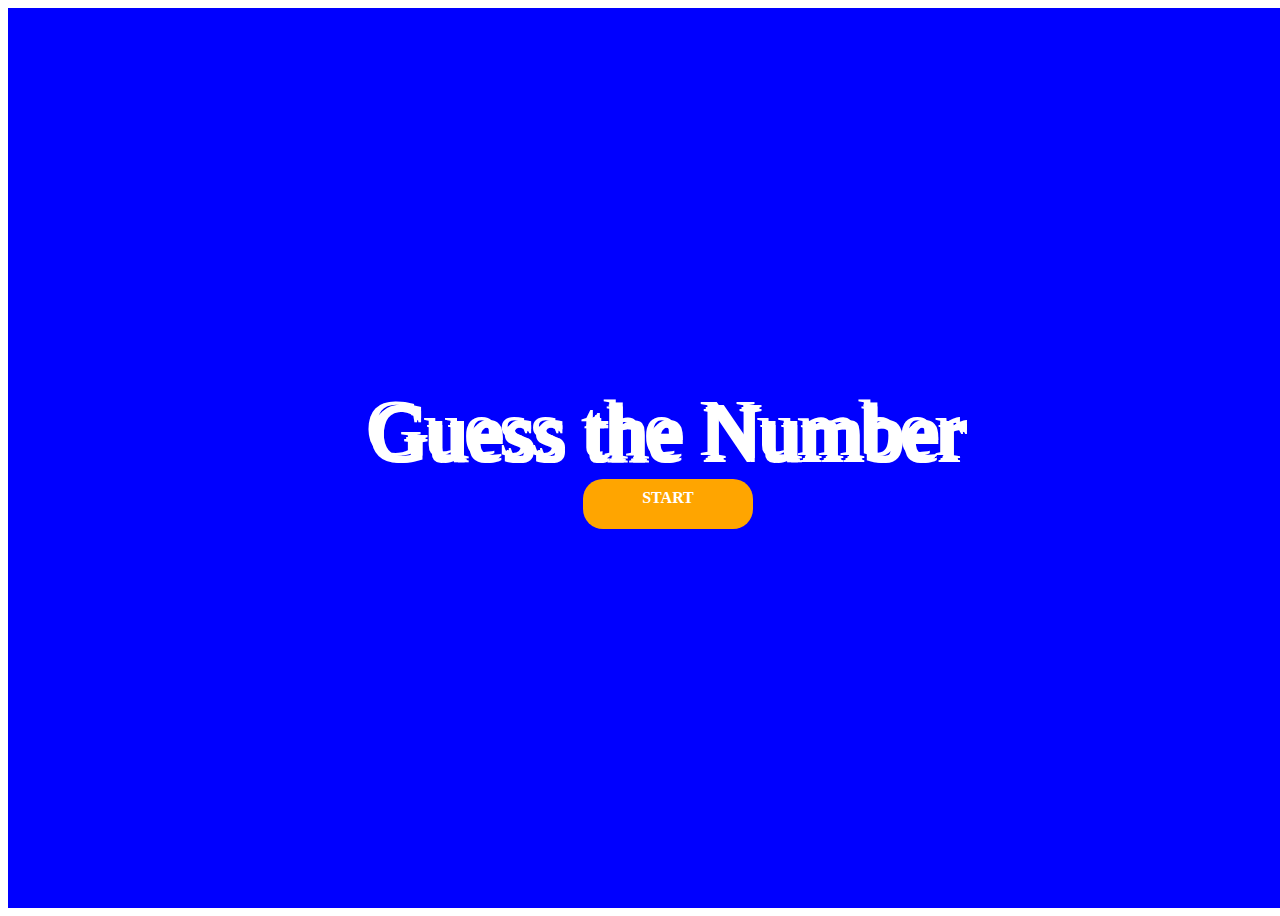
<file: index.html>
<!DOCTYPE html>
<html lang="en">
<head>
    <meta charset="UTF-8">
    <meta name="viewport" content="width=device-width, initial-scale=1.0">
    <title>Document</title>
    <link rel="stylesheet" href="style.css">
</head>
<body>
    <div class="container">
        <div class="logo">
            Guess the Number
        </div>
        <div class="button" id="start">START</div>
    </div>

    <script src="app.js"></script>
</body>

</html>
</file>
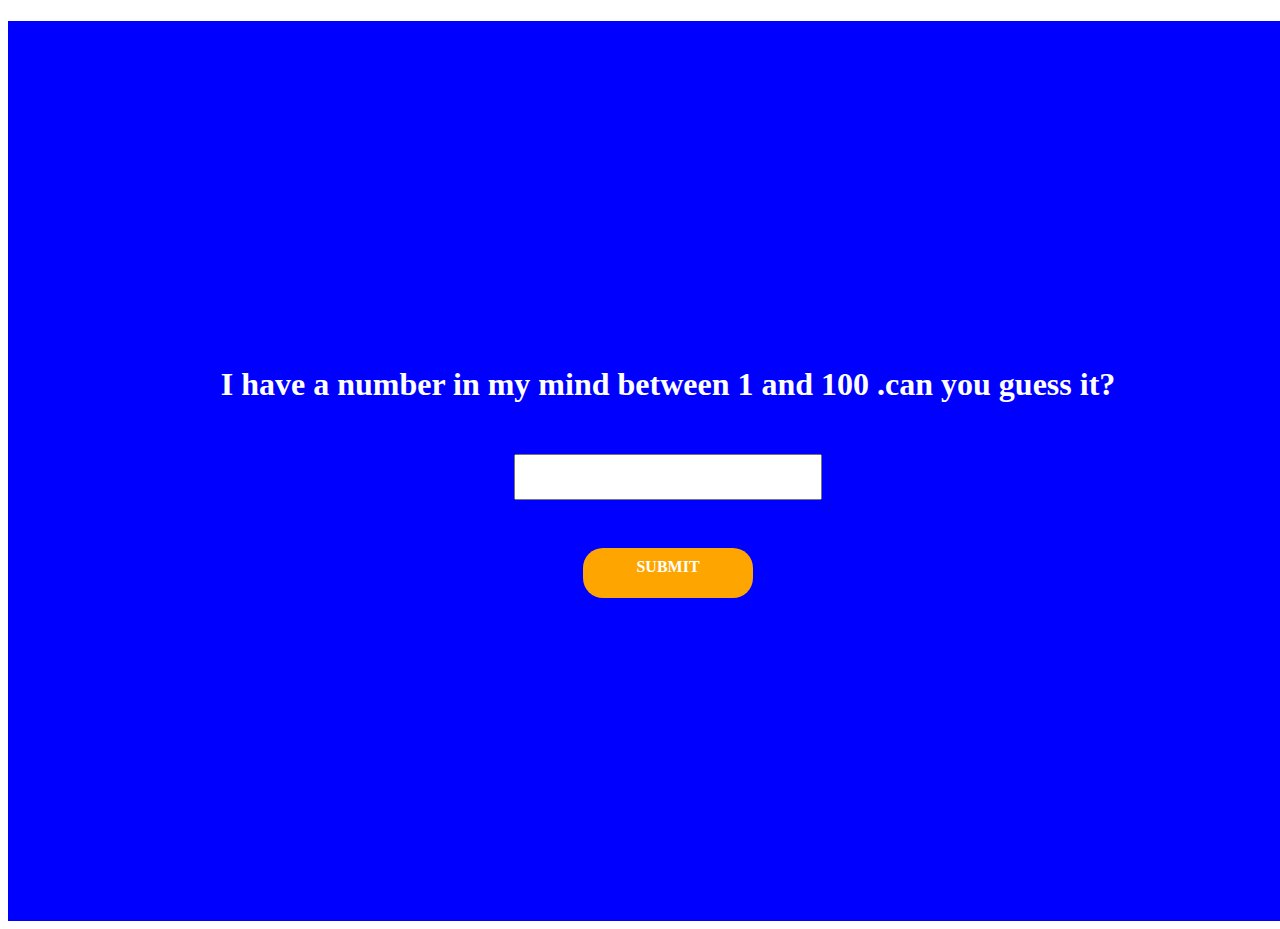
<file: game.html>
<!DOCTYPE html>
<html lang="en">
<head>
    <meta charset="UTF-8">
    <meta name="viewport" content="width=device-width, initial-scale=1.0">
    <title>game</title><h1></h1>
    <link rel="stylesheet" href="style.css">
</head>
<body>
    <div class="container">
        <h1>I have a number in my mind between 1 and 100 .can you guess it?</h1>
        <div class="input-container">
            <input type="number" min="1" max="100" id="number-input">
        </div>
        <br>
        <div class="button" id="submit">SUBMIT</div>
        <div id="lives"></div>
        <div id="message">10</div>
    </div>


    <script src="game.js"></script>
</body>
</html>
</file>
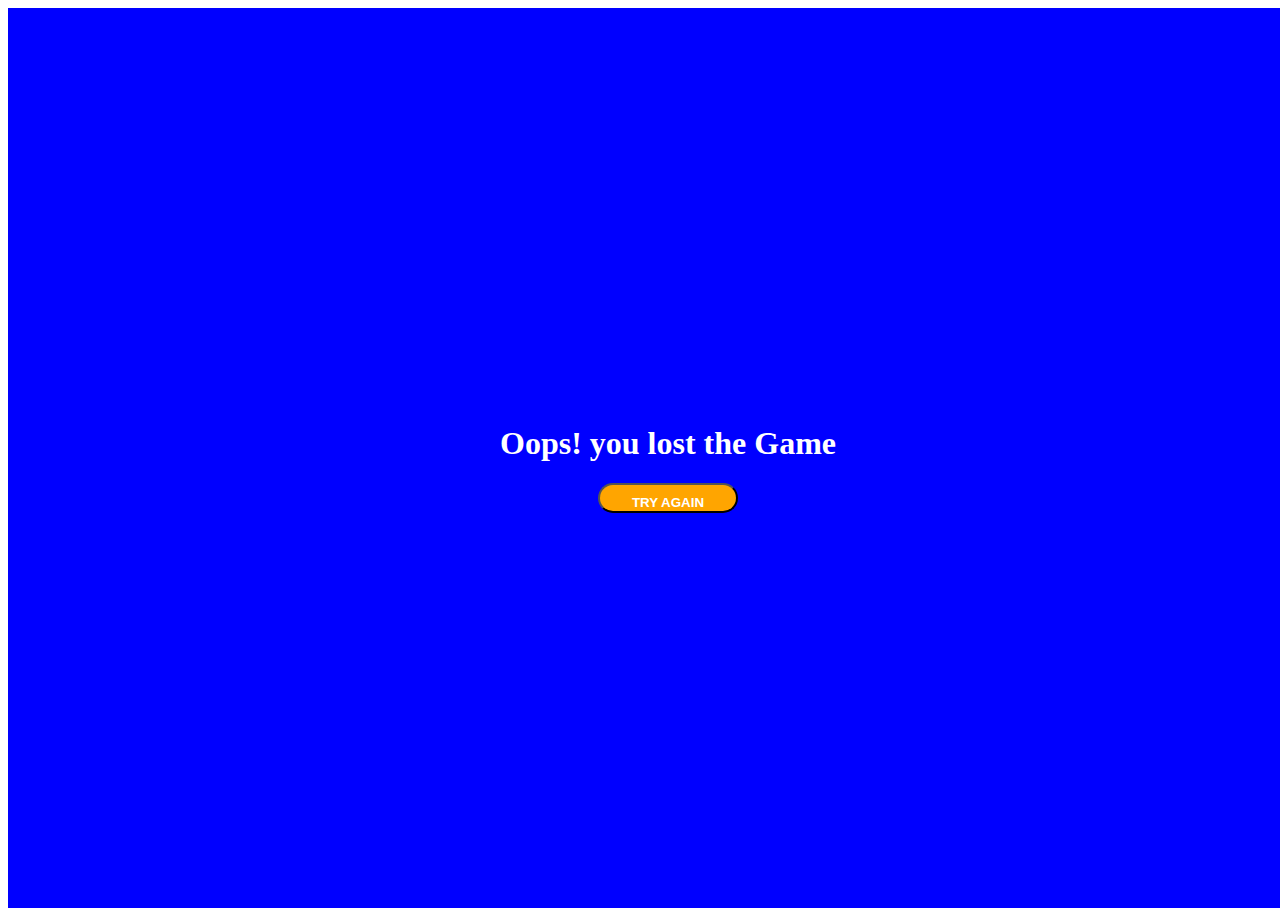
<file: loss.html>
<!DOCTYPE html>
<html lang="en">
<head>
    <meta charset="UTF-8">
    <meta name="viewport" content="width=device-width, initial-scale=1.0">
    <title>WON</title>
    <link rel="stylesheet" href="style.css">

</head>
<body>
    <div class="container">
    <h1>Oops! you lost the Game</h1>
    <button id="click" class="button" >TRY AGAIN</button>
    </div>
    <Script>
        var button=document.getElementById("click");
        button.onclick=()=>{
            location.href="./game.html";
        }
    </Script>
</body>
</html>
</file>
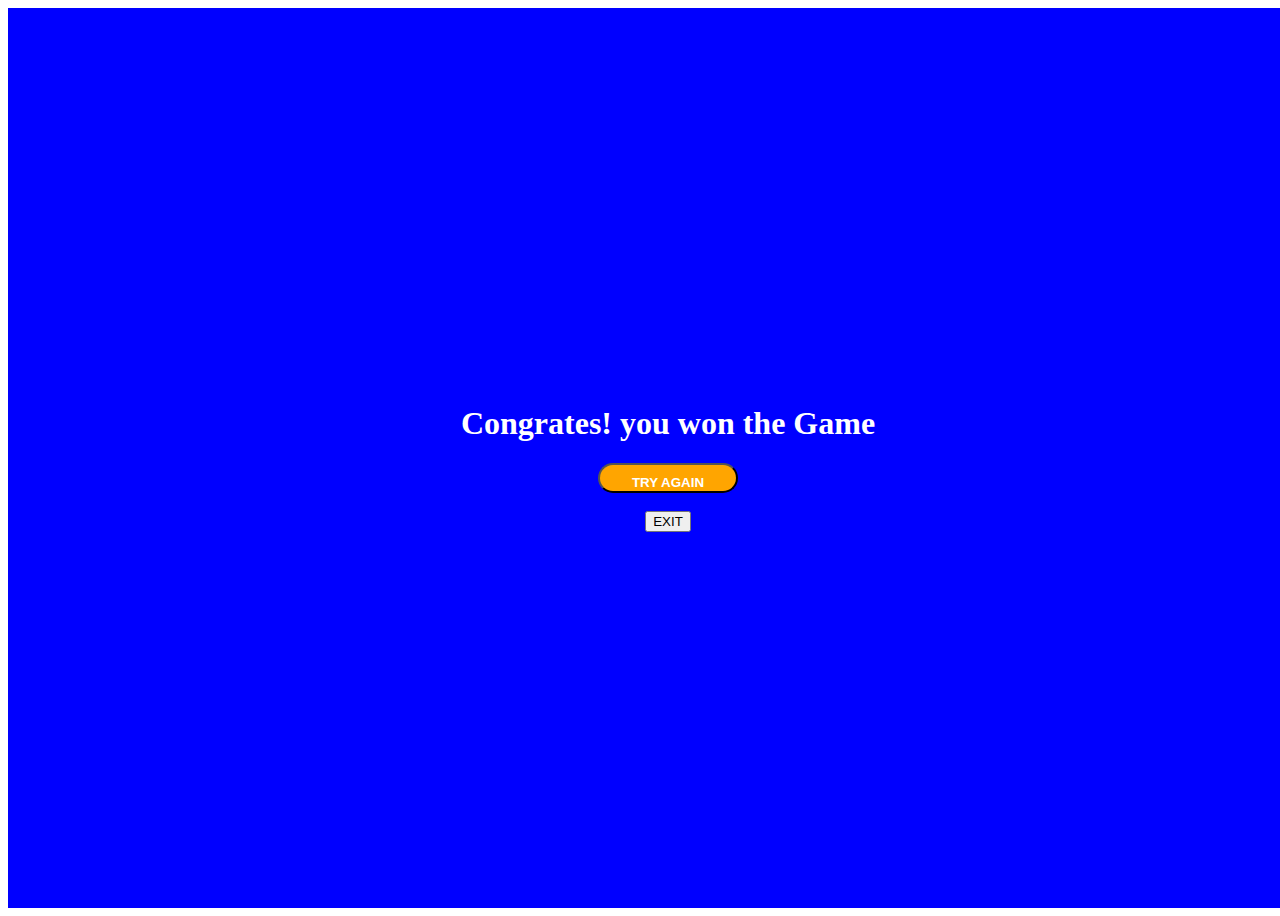
<file: won.html>
<!DOCTYPE html>
<html lang="en">
<head>
    <meta charset="UTF-8">
    <meta name="viewport" content="width=device-width, initial-scale=1.0">
    <title>WON</title>
    <link rel="stylesheet" href="style.css">

</head>
<body>
    <div class="container">
    <h1>Congrates! you won the Game</h1>
    <button id="click" class="button" >TRY AGAIN</button>
    <br>
    <button id="exit">EXIT</button>
    </div>
    <Script>
        var button=document.getElementById("click");
        button.onclick=()=>{
            location.href="./game.html";
        }
        var exit=document.getElementById("exit");
        exit.onclick=()=>{
            location.href="./index.html";
        }
    </Script>
</body>
</html>
</file>
<file: style.css>
.container{
    text-align: center;
    background-color:blue;
    color: white;
    display: flex;
    flex-direction: column;
    justify-content:center ;
    align-items: center;
    width: 100vw;
    height: 100vh;
    padding: 0 20px;
}
.logo{
    font-size: 5em;
    text-shadow: -5px -5px 0 white,
    2px -2px white,
    -2px 2px white,
    2px 2px white;
}
.button{
    background-color: orange;
    color: white;
    height: 30px;
    width: 140px;
    border-radius: 20px;
    text-align: center;
    cursor: pointer;
    padding: 10px 15px;
    font-weight: 800;
    
}
.button:hover{
    background-color: deeppink;

}
h1{
    font-size: 2em;
}
input{
    width: 300px;
    height: 3em;
    margin: 30px;
}
#input-container{
    display: flex;
    text-align: center;
    font-size: 2em;
    flex-wrap: wrap;
}
#message{
    display: none;
    font-size: 2em;
    text-align: center;
    padding: 5px 15px;
    border-radius: 5px;
}
#lives{
    font-size: 50px;
}
</file>
